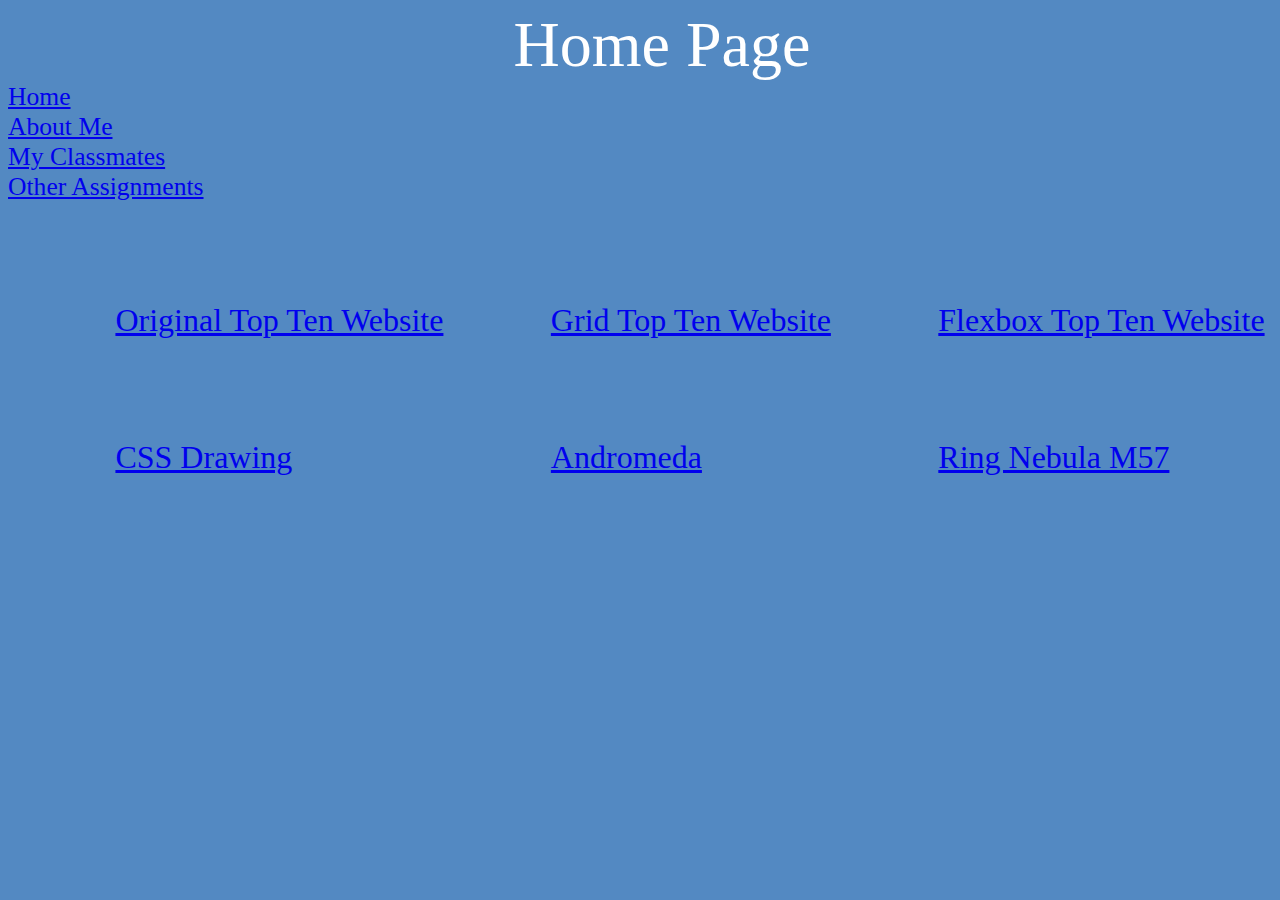
<file: portfolio/index.html>
<!DOCTYPE html>
<html>
  <head>
    <style>
      body{
      background-color: #5389c2;
      }
      </style> 
    <meta charset="utf-8">
    <meta name="viewport" content="width=device-width">
    <title>repl.it</title>
    <link href="style.css" rel="stylesheet" type="text/css" />
  </head>
  
  <body>
    <main>

    <div class="header">Home Page</div>

    <div class="container">
    
     <ul>
        <div><li><a href="index.html">Home</a></li></div>
        <div><li><a href="about.html">About Me</a></li></div>
        <div><li><a href="myclassmates.html">My Classmates</a></li></div>
        <div><li><a href="otherassignments.html">Other Assignments</a></li></div>
     </ul>

    </div>

     
    <div class="grid-container">

    <div class="grid-item-1"><div><a href="https://ellecouch.github.io/style.html">Original Top Ten Website</a></div></div>
    
    <div class="grid-item-2">
      <div><a href="https://ellecouch.github.io/index.html">Grid Top Ten Website</a></div>
      </div>

    <div class="grid-item-3">
      <div><a href="https://ellecouch.github.io/flexbox.html">Flexbox Top Ten Website</a></div>
      </div>

    <div class="grid-item-4">
      <div><a href="https://drawing-with-css.ecouch2.repl.co/">CSS Drawing</a></div>
      </div>
     
    <div class="grid-item-5">
      <div><a href="andromeda.jpg">Andromeda</a></div>
      </div>
    
    <div class="grid-item-6">
      <div><a href="ring nebula.jpg">Ring Nebula M57</a></div>
      </div>

    </div>
    
    </main>

    <br><br><br><br>
    
    <div class="footer">
     
    </div>
  </body>
</html>
</file>
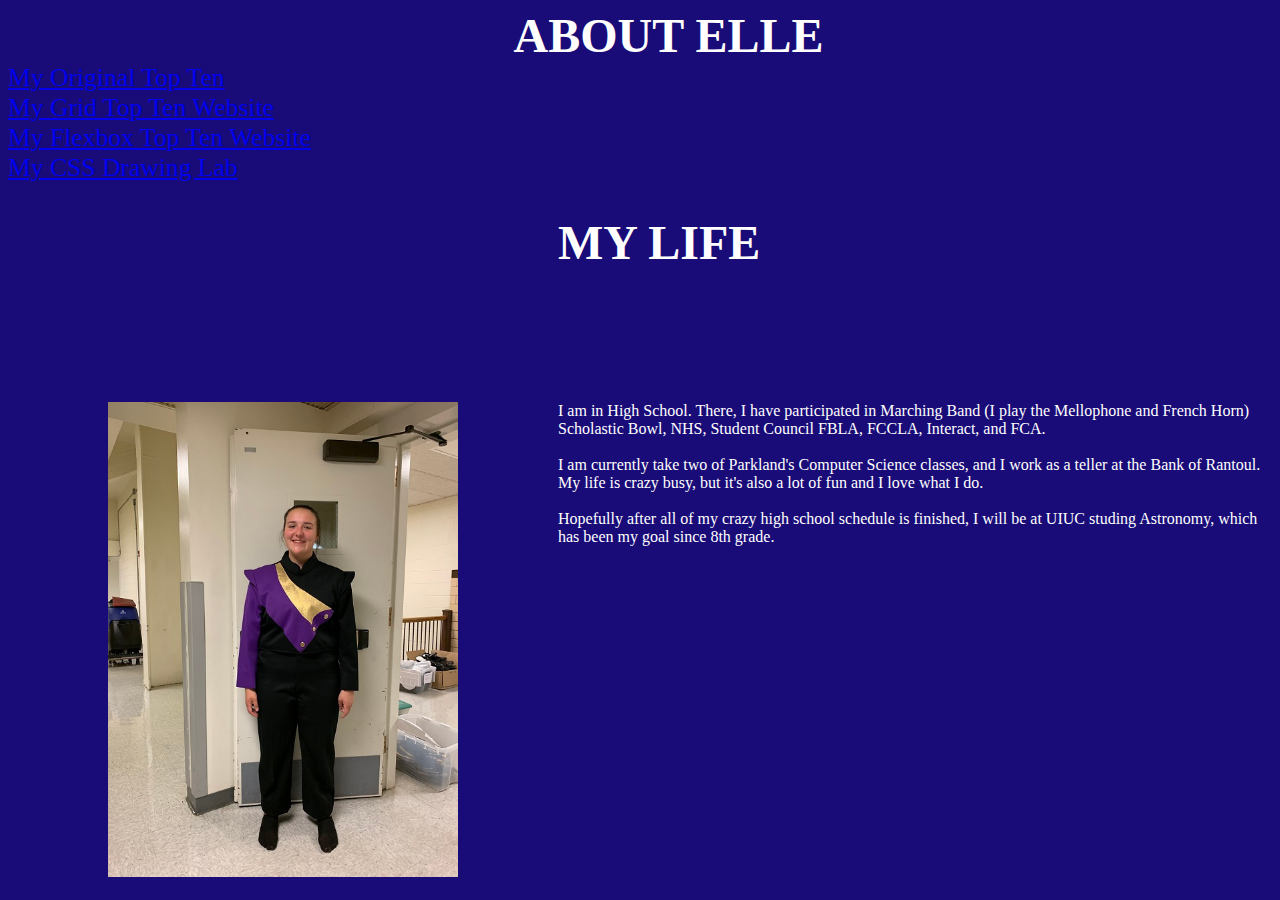
<file: portfolio/about.html>
<!DOCTYPE html>
<html>
  <head>
    <style>
      body{
      background-color:#190b78;
      }
    </style>

    <meta charset="utf-8">
    <meta name="viewport" content="width=device-width">
    <title>repl.it</title>
    <link href="style.css" rel="stylesheet" type="text/css" />
  </head>
  <body>
    <main>

    <header class="about-header">ABOUT ELLE</header>
      <div class="about-container">
    
     <ul>
        <div><li><a href="https://ellecouch.github.io/style.html">My Original Top Ten</a></li></div>
        <div><li><a href="https://ellecouch.github.io/index.html">My Grid Top Ten Website</a></li></div>
        <div><li><a href="https://ellecouch.github.io/flexbox.html">My Flexbox Top Ten Website</a></li></div>
        <div><li><a href="https://drawing-with-css.ecouch2.repl.co/">My CSS Drawing Lab</a></div>
      </div></a></li></div>
     </ul>

    </div>
      
      <div class="about-grid-container-2">

      <div class="about-grid-item-1"><div><img src="marchingbandphoto25pct.jpg" height="475" width="350"></div></div>
    
      <div class="about-grid-item-2">
        <h1>MY LIFE</h1>
        </div>

      <div class="about-grid-item-3">
        <p1>I am in High School.  There, I have participated in Marching Band (I play  the Mellophone and French Horn) Scholastic Bowl, NHS, Student Council FBLA, FCCLA, Interact, and FCA.  <br><br>
        I am currently take two of Parkland's Computer Science classes, and I work as a teller at the Bank of Rantoul. My life is crazy busy, but it's also a lot of fun and I love what I do.   <br><br>
        Hopefully after all of my crazy high school schedule is finished, I will be at UIUC studing Astronomy, which has been my goal since 8th grade. </p1>
      </div>

      </div>  
    </main>
  </body>
</html>
</file>
<file: portfolio/style.css>
.container{
display:grid;
grid-template-rows: 1fr;
grid-template-columns: 1fr 1fr;
}

ul {
  list-style-type: none;
  margin: 0;
  padding: 0;
  font-size:160%;
}

li a {
display: inline;
grid-column-start:1;
width: 60px;
}

.header{
grid-column-start:1;
grid-column-end:3;
grid-row-start:1;
grid-row-end:1;
font-size:400%;
color:#ffffff;
margin-left:40%;
}

.grid-container{
display:grid;
grid-column-gap:100px;
grid-row-gap:100px;
font-size:200%;
}

.grid-item-1{
grid-column-start:2;
grid-column-end:3;
grid-row-start:2;
grid-row-end:3;
color:#ffffff;
font-size:100%;
}

.grid-item-2{
grid-column-start:3;
grid-column-end:4;
grid-row-start:2;
grid-row-end:3;
color:#ffffff;
font-size:100%;
}

.grid-item-3{
grid-column-start:4;
grid-column-end:5;
grid-row-start:2;
grid-row-end:3;
color:#ffffff;
font-size:100%;
}

.grid-item-4{
grid-column-start:2;
grid-column-end:3;
grid-row-start:3;
grid-row-end:4;
color:#ffffff;
font-size:100%;
}

.grid-item-5{
grid-column-start:3;
grid-column-end:4;
grid-row-start:3;
grid-row-end:4;
color:#ffffff;
font-size:100%;
}

.grid-item-6{
grid-column-start:4;
grid-column-end:5;
grid-row-start:3;
grid-row-end:4;
color:#ffffff;
font-size:100%;
}

.footer{
grid-column-start:1;
grid-column-end:3;
grid-row-start:2;
grid-row-end:3;
color:#ffffff;
}

.about-header{
color:#ffffff;
font-weight:bold;
font-size:300%;
margin-left:40%;
}

.about-grid-container-2{
display:grid;
grid-column-gap:100px;
grid-row-gap:100px;
}

.about-grid-item-1{
grid-column-start:2;
grid-column-end:3;
grid-row-start:2;
grid-row-end:3;
}

.about-grid-item-2{
grid-column-start:3;
grid-column-end:4;
grid-row-start:1;
grid-row-end:2;
font-size:150%;
color:#FFFFFF;
}

.about-grid-item-3{
grid-column-start:3;
grid-column-end:4;
grid-row-start:2;
grid-row-end:3;
font-size:100%;
color:#FFFFFF;
}
</file>
